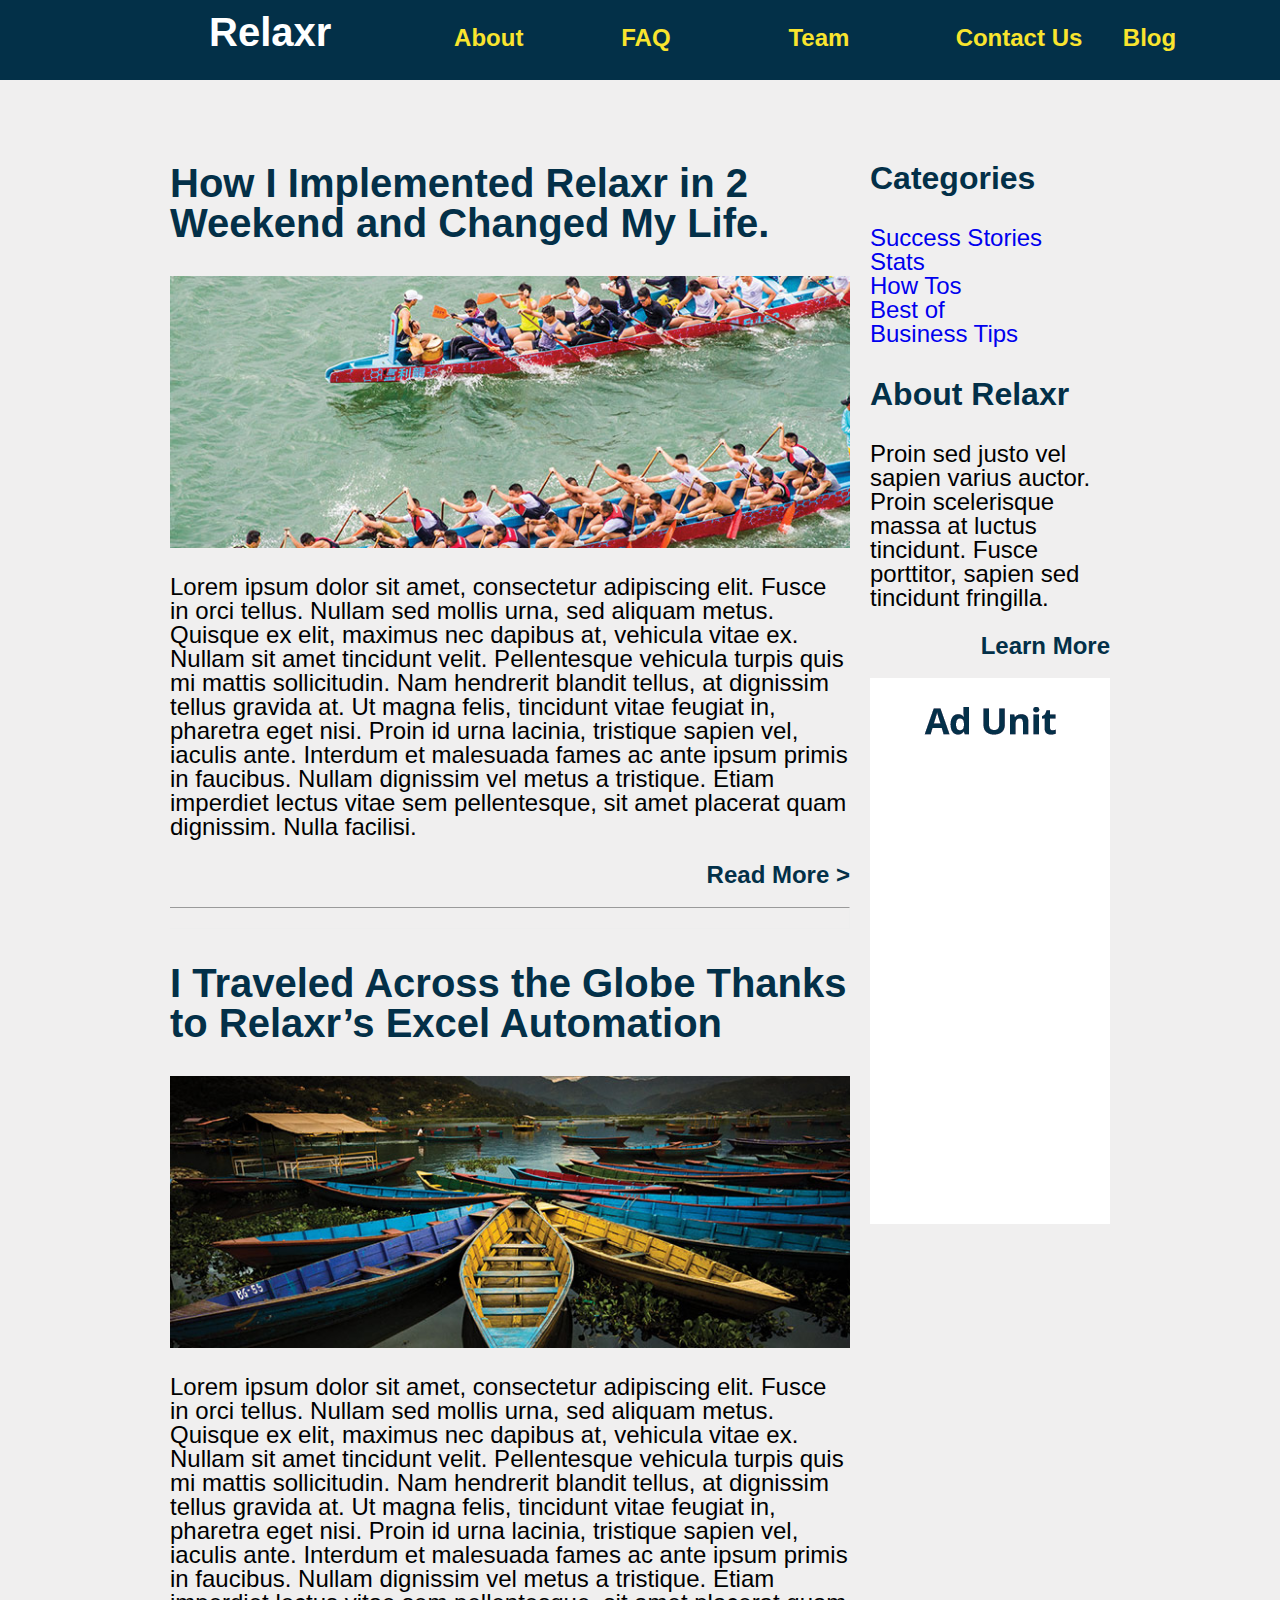
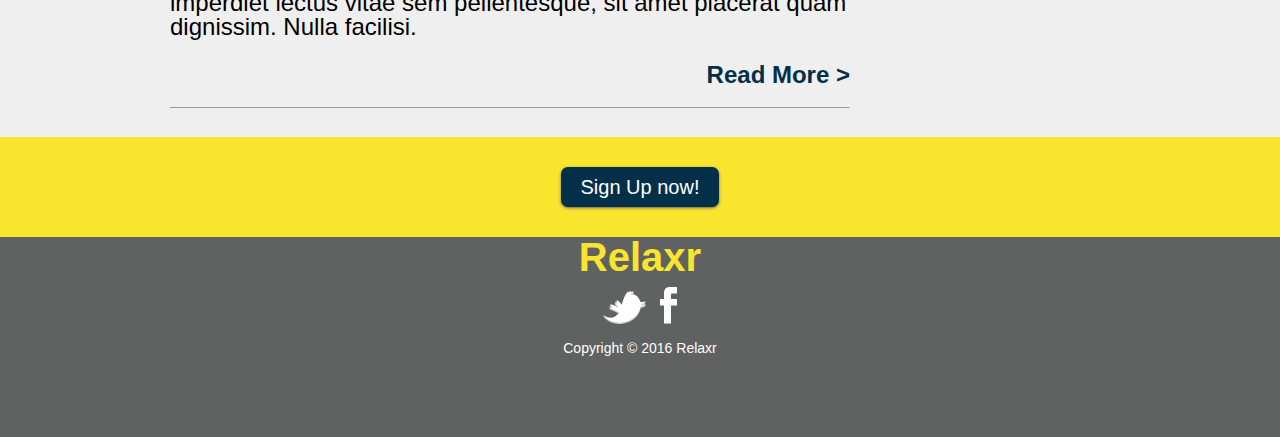
<file: blog.html>
<!DOCTYPE html>
<html lang="en">
	<head>
    	<meta charset="utf-8">
    	<meta name="description" content="Relaxr Blog">
    	<meta name="keywords" content="lifestyle, blog, personal">
    	<meta name="author" content="Tony Patryn">

		<title>Relaxr Blog</title>

		<!-- external CSS link -->
		<link href="https://fonts.google.com/specimen/Open%20Sans" rel="stylesheet">
		<link rel="stylesheet" href="css/reset.css">
		<link rel="stylesheet" href="css/normalize.css">
		<link rel="stylesheet" href="css/style.css">

	</head>
	<body>
		<div id="container">
			<header class="clearfix">
				<div class="logo-placement">
					<a href="index.html" class="logo">Relaxr</a>
				</div>
					<nav class="nav-container">
						<div class="nav-links">
							<ul>
								<li class="nav-button"><a href="#">Blog</a></li>
								<li class="nav-button"><a href="#">Contact Us</a></li>
								<li class="nav-button"><a href="#">Team</a></li>
								<li class="nav-button"><a href="#">FAQ</a></li>
								<li class="nav-button"><a href="#">About</a></li>
							</ul>
						</div>
					</nav>
			</header>
			<div class="main clearfix">
				<section>
					<h2>How I Implemented Relaxr in 2 Weekend and Changed My Life.</h2>
					<img class="blog-image" src="images/blog_photo1.jpg">
					<p>Lorem ipsum dolor sit amet, consectetur adipiscing elit. Fusce in orci tellus. Nullam sed mollis urna, sed aliquam metus. Quisque ex elit, maximus nec dapibus at, vehicula vitae ex. Nullam sit amet tincidunt velit. Pellentesque vehicula turpis quis mi mattis sollicitudin. Nam hendrerit blandit tellus, at dignissim tellus gravida at. Ut magna felis, tincidunt vitae feugiat in, pharetra eget nisi. Proin id urna lacinia, tristique sapien vel, iaculis ante. Interdum et malesuada fames ac ante ipsum primis in faucibus. Nullam dignissim vel metus a tristique. Etiam imperdiet lectus vitae sem pellentesque, sit amet placerat quam dignissim. Nulla facilisi.</p>
					<a href="#" class="read-more">Read More ></a>
					<hr>
					<h2>I Traveled Across the Globe Thanks to Relaxr’s Excel Automation</h2>
					<img class="blog-image" src="images/blog_photo2.jpg">
					<p>Lorem ipsum dolor sit amet, consectetur adipiscing elit. Fusce in orci tellus. Nullam sed mollis urna, sed aliquam metus. Quisque ex elit, maximus nec dapibus at, vehicula vitae ex. Nullam sit amet tincidunt velit. Pellentesque vehicula turpis quis mi mattis sollicitudin. Nam hendrerit blandit tellus, at dignissim tellus gravida at. Ut magna felis, tincidunt vitae feugiat in, pharetra eget nisi. Proin id urna lacinia, tristique sapien vel, iaculis ante. Interdum et malesuada fames ac ante ipsum primis in faucibus. Nullam dignissim vel metus a tristique. Etiam imperdiet lectus vitae sem pellentesque, sit amet placerat quam dignissim. Nulla facilisi.</p>
					<a href="#" class="read-more">Read More ></a>
					<hr>
				</section>
				<aside>
					<h3>Categories</h3>
					<ul class="no-indent">
						<li class="sidebar-button"><a href="#">Success Stories</a></li>
						<li class="sidebar-button"><a href="#">Stats</a></li>
						<li class="sidebar-button"><a href="#">How Tos</a></li>
						<li class="sidebar-button"><a href="#">Best of</a></li>
						<li class="sidebar-button"><a href="#">Business Tips</a></li>
					</ul>
					<h3>About Relaxr</h3>
					<p>Proin sed justo vel sapien varius auctor. Proin scelerisque massa at luctus tincidunt. Fusce porttitor, sapien sed tincidunt fringilla.</p>
					<p><a href="#" class="read-more">Learn More</a></p>
					<img src="images/ad-unit.png">
				</aside>
			</div>





				<div class="sign-up">
					<a href="index.html" class="sign-up-now">Sign Up now!</a>
				</div>
			<footer>
				<a href="index.html" class="logo logo-yellow">Relaxr</a>
				<div class="social">
					<a href="http://www.twitter.com" class="social-icon"><img src="images/twitter.png"></a>
					<a href="http://www.facebook.com" class="social-icon"><img src="images/facebook.png"></a>
				</div>
				<p class="copyright-text">Copyright © 2016 Relaxr</p>
			</footer>
		</div>
	</body>
</html>
</file>
<file: css/style.css>
/* Box Model */
* {
  -moz-box-sizing: border-box; /* Firexfox */
  -webkit-box-sizing: border-box; /* Safari/Chrome/iOS/Android */
  box-sizing: border-box; /* IE */
}

/* Clear fix hack */
.clearfix:after {
  content: ".";
  display: block;
  clear: both;
  visibility: hidden;
  line-height: 0;
  height: 0;
}

/* Layout */

body {
	background-color: #f0efef;
}

header {
	background-color: #033048;
	height: 80px;
}

section {
	float: left;
	width: 700px;
	padding-right: 20px;
}

aside {
	float: right;
	width: 240px;
}

footer {
  height: 200px;
  background-color: #606161;
  text-align: center;
}

/* Classes */
p {
	font-family: 'Open Sans', Arial, sans-serif;
	font-weight: 300;
	font-size: 24px;
	color: #000000
}

a {
	text-decoration: none;
}

hr {
	clear: both;
	padding-bottom: 20px;
	border-left: none;
}

h2 {
	font-family: 'Open Sans', Arial, sans-serif;
	font-weight: 600;
	font-size: 40px;
	color: #033048
}

h3 {
	font-family: 'Open Sans', Arial, sans-serif;
	font-weight: 900;
	font-size: 32px;
	color: #033048
}

.logo {
	font-family: 'Open Sans', Arial, sans-serif;
	font-weight: 900;
	font-size: 40px;
	color: #ffffff;
	text-decoration: none;
}

.logo-placement {
	padding-left: 209px;
	padding-top: 12px;
	float: left;
}

.logo-yellow {
	color: #f9e42e;
}

.main {
	margin: 50px auto 0;
	width: 940px;
}

.social {
	margin: 10px auto 0;
	width: 940px;
}

.social-icon {
	padding: 5px;
}

.nav-container {
	width: 70%;
	float: right;
	padding: 10px;
}

.nav-links {
	width: 100%;
	float: right;
}

.nav-button {
	font-family: 'Open Sans', Arial, sans-serif;
	font-weight: 600;
	font-size: 24px;
	float: right;
	width: 20%;
	height: 80px;
	display: block;
	padding-left: 20px;
}

.nav-button a {
	color: #f9e42e;
}

.nav-button a:hover {
	color: #FFFFFF;
}

.no-indent {
	padding: 0px;
}

.blog-image {
	width: 100%;
}

.sidebar-button {
	list-style: none;
    list-style-position: inside;
	margin-left: 0px;
	padding-left: 0px;
	font-family: 'Open Sans', Arial, sans-serif;
	font-weight: 300;
	font-size: 24px;
	color: #000000;
}

.read-more {
	font-family: 'Open Sans', Arial, sans-serif;
	font-weight: 600;
	font-size: 24px;
	color: #033048;
	float: right;
	padding-bottom: 20px;
	display: inline-block;
}

a:hover {
	color: #f9e42e;
}

.sign-up {
	clear: both;
	background-color: #f9e42e;
	text-align: center;
	padding: 30px 0;
}

.sign-up-now {
	-webkit-border-radius: 7;
	-moz-border-radius: 7;
	border-radius: 7px;
	-webkit-box-shadow: 0px 1px 3px #666666;
	-moz-box-shadow: 0px 1px 3px #666666;
	box-shadow: 0px 1px 3px #666666;
	font-family: Arial;
	color: #ffffff;
	font-size: 20px;
	background: #033048;
	padding: 10px 20px 10px 20px;
	text-decoration: none;
	display: inline-block;
}

.copyright-text {
	font-family: 'Open Sans', Arial, sans-serif;
	font-weight: 300;
	font-size: 14px;
	color: #ffffff;
}
</file>
